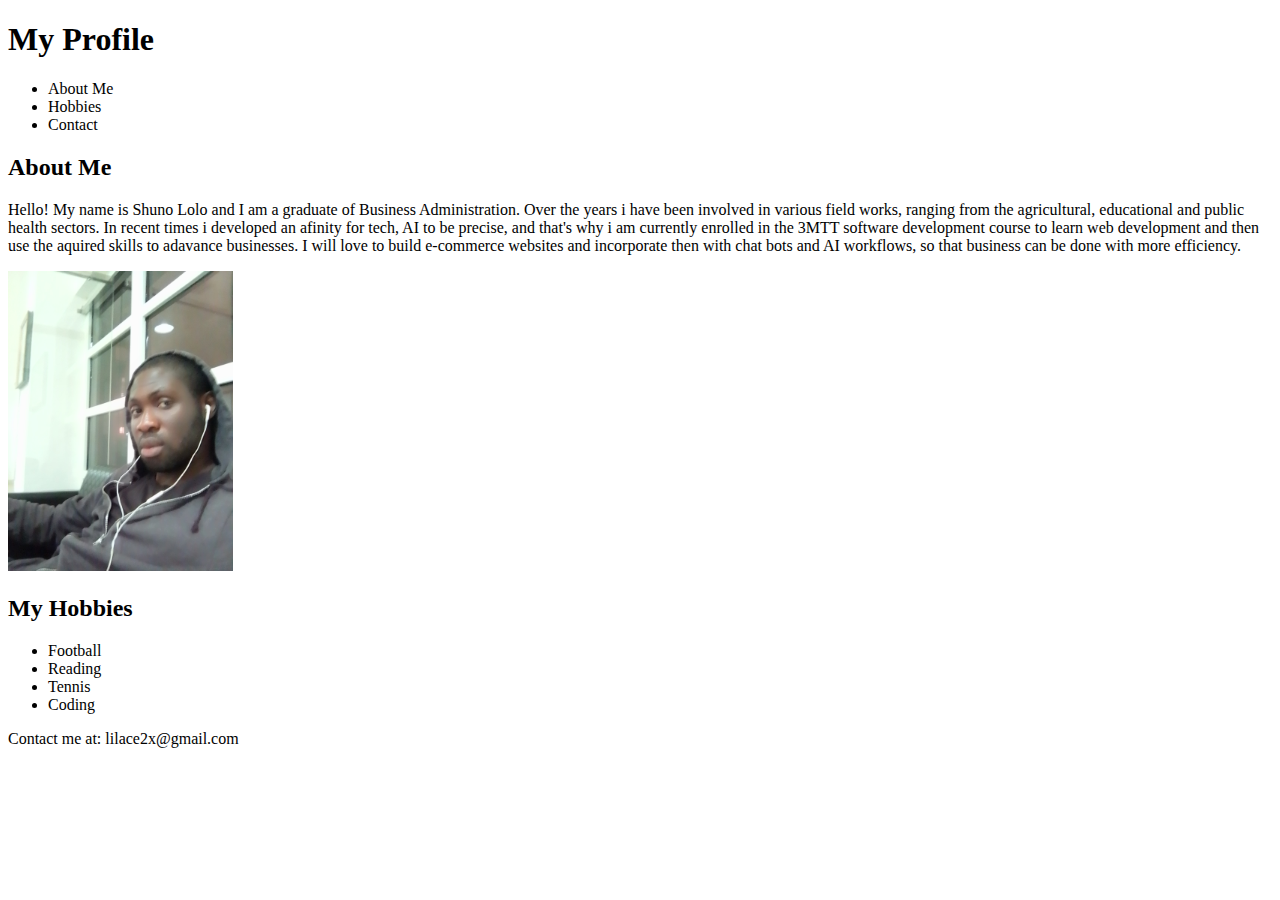
<file: index.html>
<!DOCTYPE html>
<html lang="en">
<head>
    <meta charset="UTF-8">
    <meta name="viewport" content="width=device-width, initial-scale=1.0">
    <title>My Profile project</title>
</head>
<body>
    <!-- Header Section -->
     <header>
        <h1>My Profile</h1>
        <nav>
            <ul>
                <li>About Me</li>
                <li>Hobbies</li>
                <li>Contact</li>
            </ul>
        </nav>
    </header>

    <!-- Bio Section -->
    <section>
        <h2>About Me</h2>
        <p>Hello! My name is Shuno Lolo and I am a graduate of Business Administration. Over the years i have been involved
            in various field works, ranging from the agricultural, educational and public health sectors. In recent times i developed an
        afinity for tech, AI to be precise, and that's why i am currently enrolled in the 3MTT software development course to learn web development
    and then use the aquired skills to adavance businesses. I will love to build e-commerce websites and incorporate then with chat bots and AI workflows, so that
business can be done with more efficiency. </p>
        <img src="/Images/IMG_20220127_110137.jpg" height="300" alt="Profile Image">
    </section>

    <!-- Hobbies Section -->
    <section>
        <h2>My Hobbies</h2>
        <ul>
            <li>Football</li>
            <li>Reading</li>
            <li>Tennis</li>
            <li>Coding</li>
        </ul>
    </section>

    <!-- Footer Section -->
    <footer>
        <p>Contact me at: lilace2x@gmail.com</p>
    </footer>
    
</body>
</html>
</file>
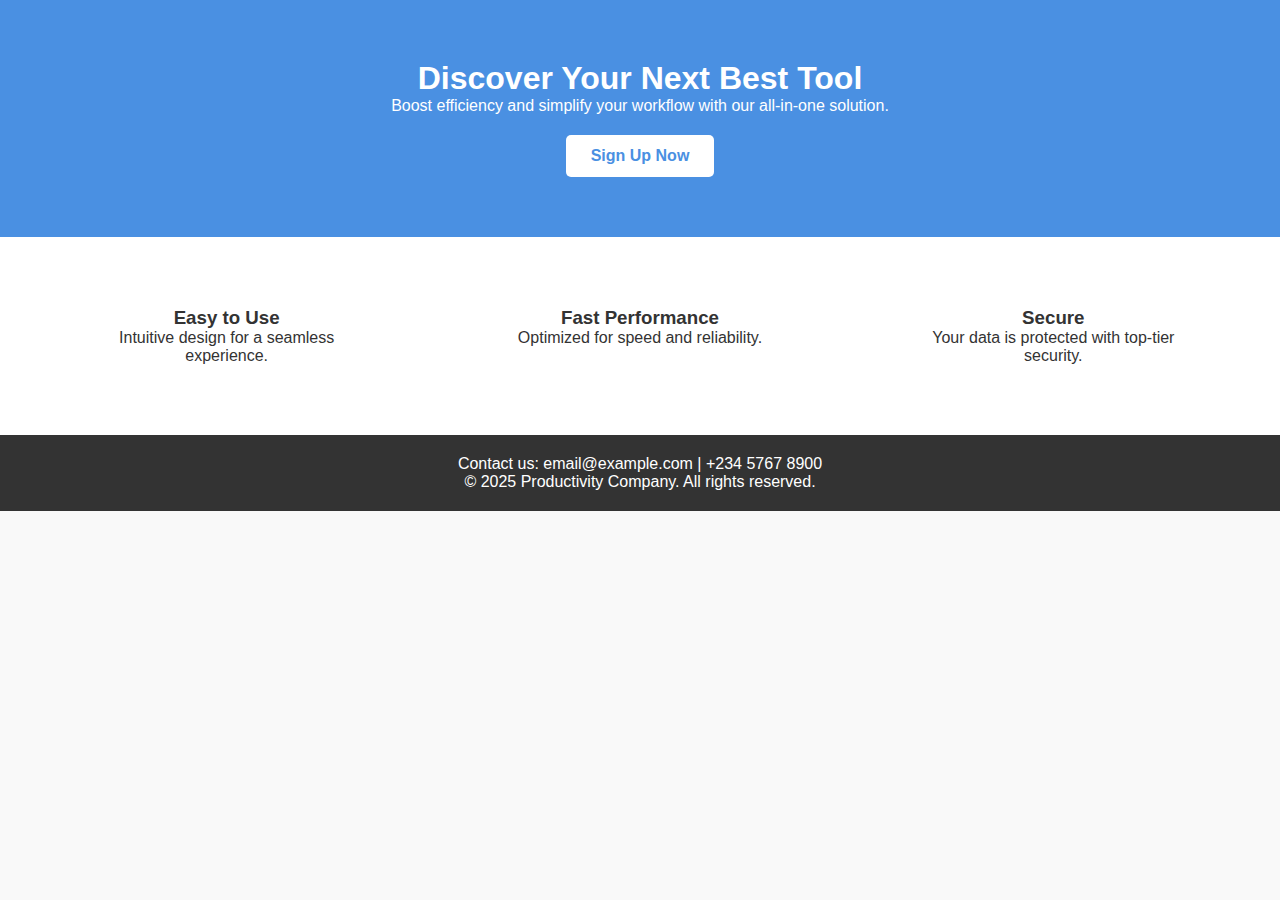
<file: Landing Page.html>
<!DOCTYPE html>
<html lang="en">

<head>
  <meta charset="UTF-8">
  <meta name="viewport" content="width=device-width, initial-scale=1.0">
  <title>New Product</title>
  <link rel="stylesheet" href="Landing page.css">
</head>

<body>

  <!-- Hero Section -->
  <section class="hero">
    <h1>Discover Your Next Best Tool</h1>
    <p>Boost efficiency and simplify your workflow with our all-in-one solution.</p>
    <button class="cta-button">Sign Up Now</button>
  </section>  

  <!-- Features Section -->
  <section class="features">
    <div class="feature">
      <i class="fas fa-mouse-pointer feature-icon"></i>
      <h3>Easy to Use</h3>
      <p>Intuitive design for a seamless experience.</p>
    </div>
    <div class="feature">
      <i class="fas fa-rocket feature-icon"></i>
      <h3>Fast Performance</h3>
      <p>Optimized for speed and reliability.</p>
    </div>
    <div class="feature">
      <i class="fas fa-lock feature-icon"></i>
      <h3>Secure</h3>
      <p>Your data is protected with top-tier security.</p>
    </div>
  </section>

  <!-- Footer Section -->
  <footer class="footer">
    <p>Contact us: email@example.com | +234 5767 8900</p>
    <p>&copy; 2025 Productivity Company. All rights reserved.</p>
  </footer>

</body>
</html>
</file>
<file: Landing page.css>
/* Reset */
* {
    margin: 0;
    padding: 0;
    box-sizing: border-box;
  }
  
  body {
    font-family: Arial, sans-serif;
    background-color: #f9f9f9;
    color: #333;
  }
  
  /* Hero Section */
  .hero {
    background-color: #4a90e2;
    color: white;
    text-align: center;
    padding: 60px 20px;
  }
  
  .cta-button {
    margin-top: 20px;
    padding: 12px 25px;
    background-color: white;
    color: #4a90e2;
    border: none;
    border-radius: 5px;
    font-weight: bold;
    cursor: pointer;
    font-size: 16px;
    transition: background-color 0.3s ease;
  }
  
  .cta-button:hover {
    background-color: #e6e6e6;
  }
  
  
  /* Features Section */
  .features {
    display: flex;
    flex-wrap: wrap;
    justify-content: space-around;
    padding: 50px 20px;
    background-color: #fff;
  }
  
  .feature {
    flex: 1 1 250px;
    max-width: 300px;
    margin: 20px;
    text-align: center;
  }
  
  .feature-icon {
    font-size: 40px;
    color: #4a90e2;
    margin-bottom: 15px;
  }
  
  /* Footer */
  .footer {
    background-color: #333;
    color: white;
    text-align: center;
    padding: 20px;
  }
  
  /* Responsive */
  @media (max-width: 768px) {
    .features {
      flex-direction: column;
      align-items: center;
    }
  }
</file>
